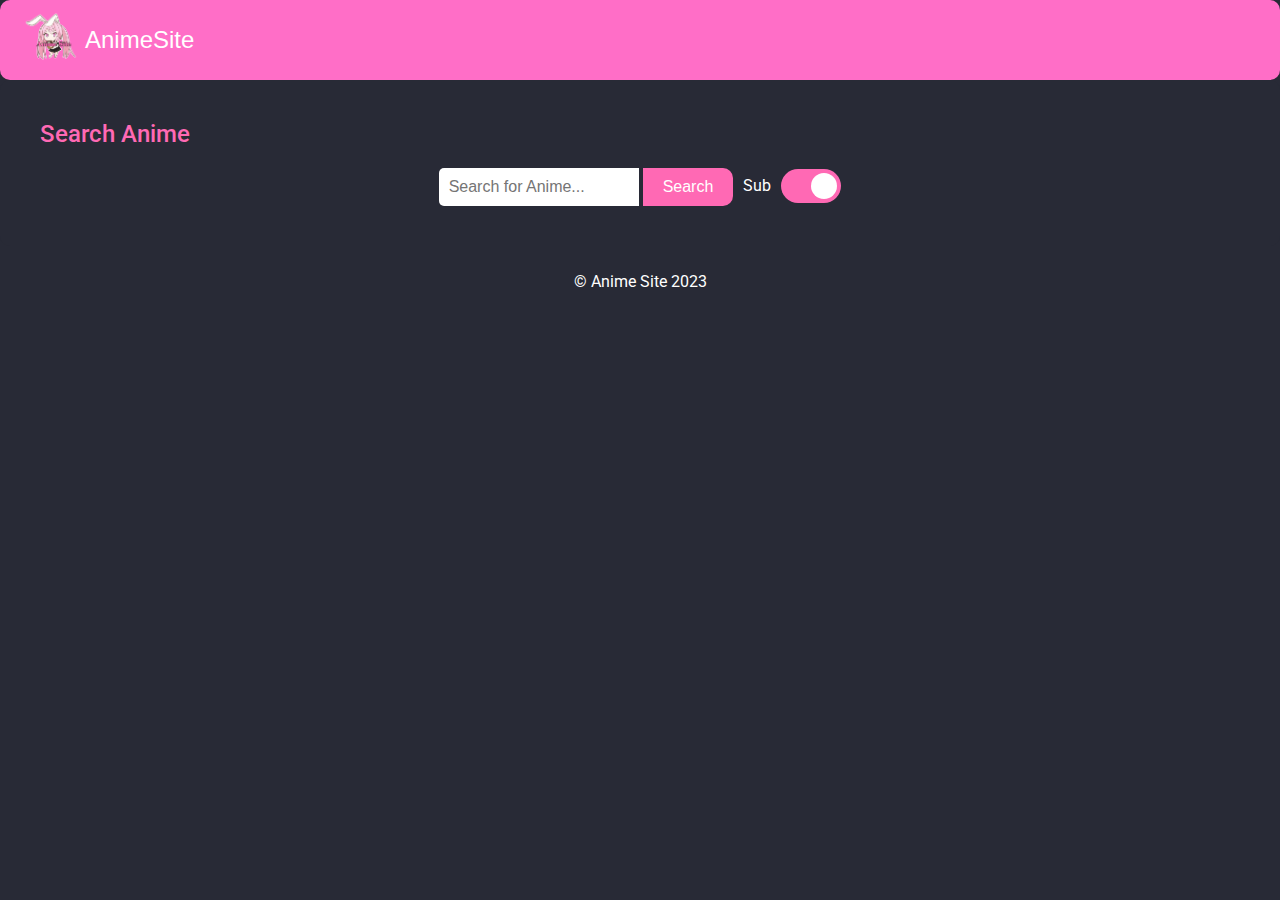
<file: index.html>
<!DOCTYPE html>
<html lang="en">

<head>
  <meta charset="UTF-8">
  <title>Anime Site</title>
  <link rel="stylesheet" href="https://fonts.googleapis.com/css?family=Roboto:300,400,500,700&display=swap">
  <link rel="stylesheet" href="styles.css" />
  <link rel="shortcut icon" type="image/x-icon" href="./assets/images/favicon.ico">
</head>

<body>
  <header>
    <div class="header-wrapper">
      <a href="index.html">
        <div class="logo-container">
          <img src="./assets/images/Watermark.png" alt="Logo" class="logo-image" />
          <div class="logo">AnimeSite</div>
        </div>
      </a>
    </div>
  </header>

  <main>
    <section class="search-section">
      <div class="container">
        <h2>Search Anime</h2>
        <form id="search-form" action="" method="get">
          <div id="search-container">
            <input type="search" name="search" placeholder="Search for Anime...">
            <button type="submit">Search</button>
          </div>
          <div class="switch-container">
            <div id="toggle-state">Sub</div>
            <label class="switch">
              <input type="checkbox" id="language-toggle" checked>
              <span class="slider round"></span>
            </label>
          </div>
        </form>
        <div id="search-results"></div>
        <div class="loading-spinner" id="loading-spinner">
          <div class="spinner"></div>
        </div>
        <div id="pagination" class="pagination hidden">
          <button id="prev-page">Previous</button>
          <button id="next-page">Next</button>
        </div>
      </div>
    </section>
  </main>
  <footer>
    <div class="footer-wrapper">
      <p>&copy; Anime Site 2023</p>
    </div>
  </footer>
  <script src="main.js"></script>
</body>

</html>
</file>
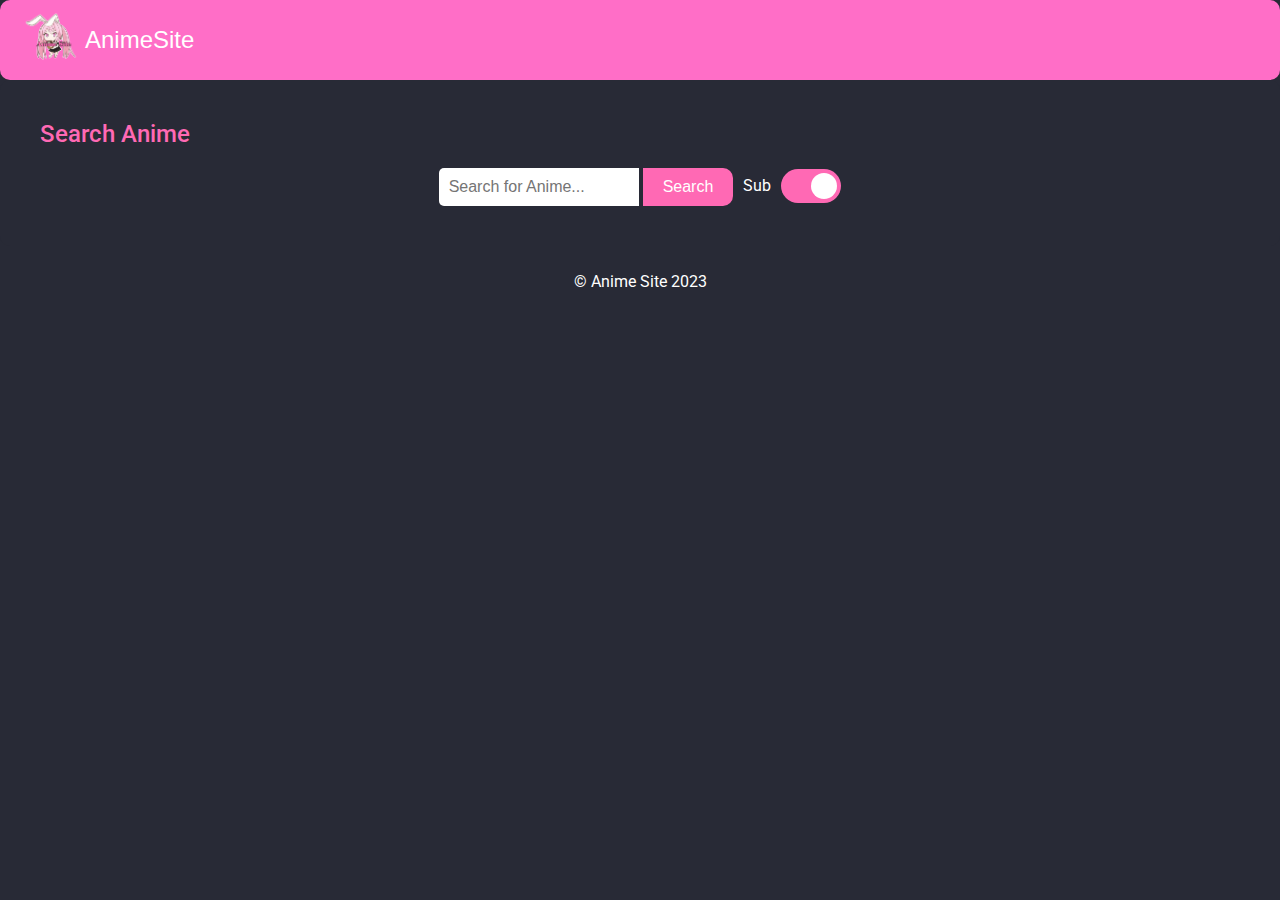
<file: anime-details.html>
<!DOCTYPE html>
<html lang="en">

<head>
  <meta charset="UTF-8">
  <title>Anime Details</title>
  <link rel="stylesheet" href="https://fonts.googleapis.com/css?family=Roboto:300,400,500,700&display=swap">
  <link rel="stylesheet" href="styles.css" />
  <script src="anime-details.js"></script>
  <link rel="shortcut icon" type="image/x-icon" href="./assets/images/favicon.ico">
</head>

<body>
  <header>
    <div class="header-wrapper">
      <a href="index.html">
        <div class="logo-container">
          <img src="./assets/images/Watermark.png" alt="Logo" class="logo-image" />
          <div class="logo">AnimeSite</div>
        </div>
      </a>
    </div>
  </header>

  <main>
    <section class="anime-details">
      <div class="anime-image">
        <h1 id="anime-title"></h1>
        <img id="anime-image" src="" alt="" loading="lazy" />
        <p id="anime-description"></p>
        <div id="anime-genres"></div>
      </div>
      <div class="list-box">
        <div class="episode-controls">
          <label for="episode-dropdown">Episodes:</label>
          <div class="custom-dropdown-container">
            <select id="episode-dropdown" class="custom-dropdown"></select>
          </div>
        </div>
        <ul id="anime-episodes" class="episode-list"><p> Episodes </p></ul>
      </div>
    </section>
  </main>

  <footer>
    <div class="footer-wrapper">
      <p>&copy; Anime Site 2023</p>
    </div>
  </footer>
</body>

</html>
</file>
<file: styles.css>
/* General design */
body {
  background-color: #282a36;
  color: #fff;
  font-family: 'Roboto', sans-serif;
  overflow-y: auto;
  margin: 0;
  padding: 0;
  display: flex;
  flex-direction: column;
  min-height: 100vh;
  border-radius: 10px; 
}

/* search section design */
.search-section {
  background-color: #282a36;
  padding: 20px 0;
  border-radius: 10px; 
}

.container {
  max-width: 1200px;
  margin: 0 auto;
  padding: 0 20px; 
  display: flex;
  flex-direction: column;
}

.search-header {
  margin-bottom: 20px;
}

h2 {
  color: #ff69b4;
  font-weight: 500;
}

.header-wrapper {
  background: #FF6EC7;
  padding: 10px 20px;
  border-radius: 10px;
}

.logo-container {
  display: flex;
  align-items: center;
}

.logo-image {
  width: 60px; 
  height: auto; 
  margin-right: 5px;
}

.logo {
  font-family: Elephant, sans-serif;
  font-size: 24px;
  font-weight: 500;
  color: #fff;
  text-decoration: none;
}

a {
  text-decoration: none;
  display: block;
  color: hsl(0, 0%, 80%);
  border-radius: 5px;
}

/* the sub/dub toggle */
/* the sub/dub toggle */
.switch-container {
  display: flex;
  align-items: center;
  margin-top: -2px;
  margin-left: 10px;
}

/* Switch(dub/sub) design */
.switch {
  position: relative;
  display: inline-block;
  width: 60px;
  height: 34px;
  margin-left: 10px;
}

.switch input {
  opacity: 0;
  width: 0;
  height: 0;
}

.slider {
  position: absolute;
  cursor: pointer;
  top: 0;
  left: 0;
  right: 0;
  bottom: 0;
  background-color: #ccc;
  transition: background-color 0.4s;
  border-radius: 34px;
}

.slider:before {
  position: absolute;
  content: "";
  height: 26px;
  width: 26px;
  left: 4px;
  bottom: 4px;
  background-color: white;
  transition: transform 0.4s;
  border-radius: 50%;
}

input:checked + .slider {
  background-color: #ff69b4;
}

input:focus + .slider {
  outline: 2px solid white; /* Replace glow with white border */
  outline-offset: 2px; /* Add space between border and slider */
}

input:checked + .slider:before {
  transform: translateX(26px);
}

#switch-text {
  margin-right: 10px;
  color: #fff;
}

/* rounded sliders */
.slider.round {
  border-radius: 34px;
}

.slider.round:before {
  border-radius: 50%;
}

/* anime description design */
.anime-description,
.anime-image {
  background-color: #162032;
  padding: 15px;
  border-radius: 8px;
  max-height: 100%;
  overflow-y: hidden;
  padding-bottom: 40px;
  margin-left: 30px;
  margin-right: 30px;
}

.anime-description > .data {
  font-size: 25px;
  margin: 15px 0;
  word-spacing: 5px;
  font-weight: 600;
}

.anime-description p {
  font-size: 18px;
  font-weight: 500;
  max-width: 900px;
}

/* search & button design */
.search-section {
  background-color: #282a36;
  padding: 20px 0;
  border-radius: 10px;
}

#search-form {
  display: flex;
  justify-content: center;
  align-items: center;
}

input[type="search"] {
  padding: 10px;
  border: none;
  border-radius: 5px 0 0 5px;
  font-size: 16px;
  background-color: #fff;
  transition: all 0.3s ease-in-out;
  width: 200px;
}

input[type="search"]:focus {
  width: 250px;
}

button[type="submit"] {
  padding: 10px 20px;
  border: none;
  border-radius: 0 10px 10px 0;
  background-color: #ff69b4;
  color: #fff;
  font-size: 16px;
  cursor: pointer;
  transition: background-color 0.3s, transform 0.3s;
}

button[type="submit"]:hover {
  background-color: #ff1493;
  transform: scale(1.05);
}

/* search result button */
#search-results {
  display: flex;
  flex-wrap: wrap;
  justify-content: center;
  margin-top: 20px;
}

.search-result-image {
  width: 150px;
  height: auto;
  cursor: pointer;
  margin: 10px;
  border-radius: 5px;
  box-shadow: 0 2px 4px rgba(0, 0, 0, 0.1);
}

.search-result-name {
  display: block;
  width: 150px;
  white-space: nowrap;
  overflow: hidden;
  text-overflow: ellipsis;
}

.loading-spinner {
  display: none;
  position: fixed;
  top: 0;
  left: 0;
  width: 100%;
  height: 100%;
  background-color: rgba(0, 0, 0, 0.5);
  z-index: 9999;
  border-radius: 10px; 
}

.spinner {
  border: 8px solid #f3f3f3;
  border-top: 8px solid #ff69b4;
  border-radius: 50%;
  width: 60px;
  height: 60px;
  animation: spin 2s linear infinite;
  position: absolute;
  top: 50%;
  left: 50%;
  margin-top: -30px;
  margin-left: -30px;
}

@keyframes spin {
  0% {
    transform: rotate(0deg);
  }
  100% {
    transform: rotate(360deg);
  }
}

/* video player design */
.video-section {
  display: flex;
  flex-direction: column;
  align-items: center;
  justify-content: center;
  position: relative;
}

.player-wrapper {
  min-width: 100px;
  text-shadow: none;
  z-index: 0;
  align-items: center;
  direction: ltr;
  flex-direction: column;
  overflow: hidden;
  height: 100vh;
  min-height: 100%;
  position: relative;
  top: 0;
  left: 0;
  border-radius: 10px; 
}

/* episode design */
.current-ep {
  display: inline-block;
  outline: 2px solid #f06292; 
  color: #fff;
  border-radius: 5px;
  text-decoration: none;
  padding: 0.5rem 1.5rem;
  margin: 0.5rem;
  transition: background-color 0.3s;
}

.current-ep {
  position: relative;
  text-align: center;
}

.episode-navigation {
  display: flex;
  justify-content: space-between;
  position: relative;
  top: 50%;
  left: 0;
  right: 0;
  transform: translateY(-50%);
  pointer-events: none;
  margin: 0 10px;
}

.episode-button {
  background-color: #f06292;
  border: none;
  border-radius: 5px;
  color: #fff;
  cursor: pointer;
  font-size: 1.2rem;
  padding: 0.5rem 1.5rem;
  transition: background-color 0.3s;
  pointer-events: all;
}

.episode-button:hover {
  background-color: transparent;
  outline: 2px solid #f06292; 
}

.episode-button:disabled {
  background-color: #f8bbd0;
  cursor: not-allowed;
}

.episode-button:disabled:hover {
  background-color: #f8bbd0;
}

/* anime detail design */
.episode {
  display: block;
  background-color: #f06292;
  color: #fff;
  border-radius: 5px;
  text-decoration: none;
  padding: 10px;
  margin: 5px 0;
  transition: background-color 0.3s;
  cursor: pointer;
}

.episode:hover {
  background-color: transparent;
  color: #f06292;
  outline: 2px solid #f06292;
}

.current-ep {
  position: relative;
  text-align: center;
}

/* footer design or style */
footer {
  /*background: linear-gradient(90deg, #ff69b4, #ff1493);*/
  background-color: transparent;
  padding: 10px 20px;
  text-align: center;
  border-radius: 10px; 
}

#video-section {
  margin-top: 20px;
  display: flex;
  padding-left: 5rem;
  padding-right: 5rem;
  transition: .5s ease-in-out;
  flex-direction: column;
}

.description {
  background-color: #22314f;
  font-size: 16px;
  line-height: 1.5;
  color: #f5f5f5;
  margin-bottom: 20px;
}

.episode-list {
  background-color: #162032;
  padding: 20px 30px;
  border-radius: 10px;
  margin-top: 20px;
  max-height: 400px;
  overflow: auto;
}

.episode-list p {
  color: #fff;
  font-size: 18px;
  margin-bottom: 10px;
}

.pagination {
  display: flex;
  justify-content: center;
  margin-top: 20px;
}

.pagination button {
  background-color: #f06292;
  border: none;
  border-radius: 5px;
  color: #fff;
  cursor: pointer;
  font-size: 1.2rem;
  margin: 0 1rem;
  padding: 10px 20px;
  transition: background-color 0.3s;
}

.pagination button:hover {
  background-color: #e91e63;
}

.pagination button:disabled {
  background-color: #f8bbd0;
  cursor: not-allowed;
}

.pagination button:disabled:hover {
  background-color: #f8bbd0;
}

.hidden {
  display: none;
}


.list-box {
  width: 80%;
  margin-left: 31px;
  margin-top: -55px;
  margin: 30px auto;
  overflow-y: auto
}

/*
.list-box {
  width: 80%;
  margin: 30px auto;
  max-width: 900px;
  overflow-y: auto;
}
*/

/* scrollbar design */
::-webkit-scrollbar {
    width: 6px;
}

::-webkit-scrollbar-track {
    background: #f06292;
    border-radius: 5px;
}

::-webkit-scrollbar-thumb {
    background: #e63772;
    border-radius: 5px;
}

::-webkit-scrollbar-thumb:hover {
    background: #a0375a;
}

@media (max-height: 300px) {
  .search-section {
    padding: 5px 0; 
  }
  
  .search-section form#search-form {
    flex-direction: column;
    align-items: center;
  }

  .search-section form#search-form input[type="search"] {
    width: 100%;
    margin-bottom: 10px;
    border-radius: 10px;
  }

  .search-section form#search-form button[type="submit"] {
    width: 100%;
    border-radius: 10px;
  }
}

.anime-image {
  background-color: #162032;
  padding: 15px;
  border-radius: 8px;
  max-height: 100%;
  overflow-y: hidden;
  padding-bottom: 40px;
  margin: 30px;
  position: relative;
  outline: 2px solid #f06292; 
}

#anime-title {
  font-size: 32px;
  font-weight: 700;
  color: #ffffff;
  margin-bottom: 10px;
}

.anime-image,
.anime-description {
  flex: 1;
  margin: 0 10px;
}

.anime-description-container {
  margin-top: 20px;
}

.anime-description-container {
  display: flex;
  flex-direction: column;
  align-items: center;
}

.anime-description > .data {
  font-size: 25px;
  margin: 15px 0;
  word-spacing: 5px;
  font-weight: 600;
  color: #fff;
}

.anime-description p {
  font-size: 18px;
  font-weight: 500;
  color: #f5f5f5;
  margin-bottom: 10px;
}

#anime-genres {
  margin-top: 20px;
  display: flex;
  gap: 10px;
}

#anime-genres span {
  background-color: #f06292;
  color: #fff; 
  padding: 8px 15px;
  border-radius: 5px;
  font-size: 14px;
  font-weight: 500;
  transition: background-color 0.3s, color 0.3s; 
}

#anime-genres span:hover {
  background-color: transparent; 
  color: #f06292;
  outline: 2px solid #f06292; 
}

.pagination-button {
  display: inline-block;
  background-color: #f06292;
  color: #fff;
  border: none;
  border-radius: 5px;
  cursor: pointer;
  font-size: 1.2rem;
  margin: 0 5px;
  padding: 10px 15px;
  transition: background-color 0.3s;
}

.pagination-button:hover {
  background-color: #e91e63;
}

.pagination-button:disabled {
  background-color: #f8bbd0;
  cursor: not-allowed;
}

.pagination-button:disabled:hover {
  background-color: #f8bbd0;
}

/* Episode dropdown design */
.custom-dropdown-container {
  position: relative;
  display: inline-block;
}

.custom-dropdown {
  appearance: none;
  -webkit-appearance: none;
  -moz-appearance: none;
  width: 150%; 
  padding: 10px;
  font-size: 16px;
  border: 2px solid #e91e63;
  border-radius: 15px; 
  background-color: #fff;
  color: #333; /* Default text color */
  cursor: pointer;
  outline: none;
  position: relative; 
  z-index: 1; 
  transition: border-color 0.3s ease-in-out, background-color 0.3s ease-in-out, color 0.3s ease-in-out; /* Smooth transition for visual changes */
}

.custom-dropdown:hover,
.custom-dropdown:focus {
  background-color: #282a36;
  color: #fff; /* Changing text color for better visibility on hover/focus */
  border-color: #f06292 /* Change border color for a noticeable effect */
}

.dropdown-open {
  max-height: 0;
  overflow: hidden;
  transition: max-height 0.5s ease-in-out;
}

.dropdown-open.active {
  max-height: 200px;
  transition: max-height 0.5s ease-in-out;
}
</file>
